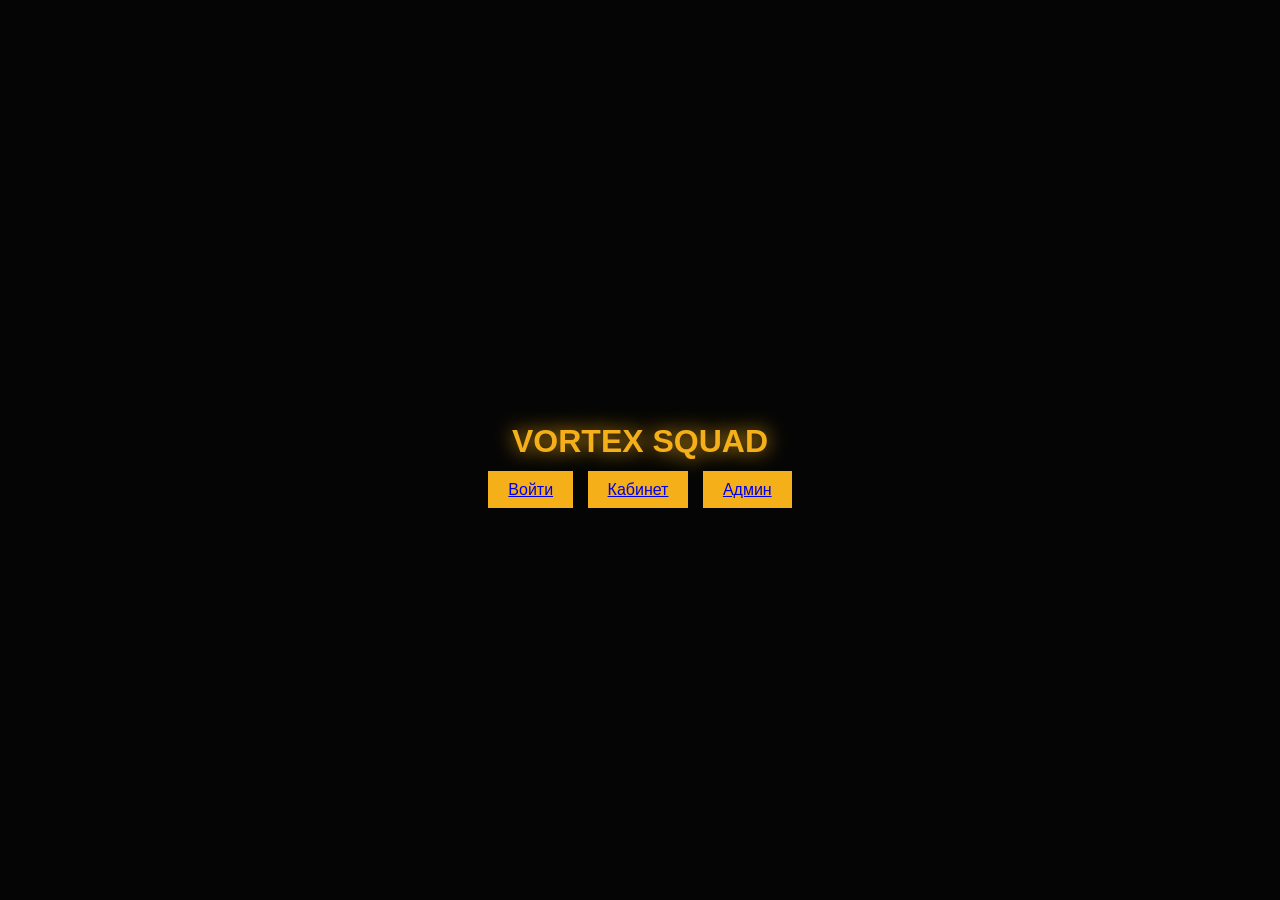
<file: index.html>
<!DOCTYPE html>
<html lang="ru">
<head>
<meta charset="UTF-8">
<title>Vortex Squad</title>
<link rel="stylesheet" href="style.css">
</head>
<body>

<div class="hero">
  <h1 class="glow">VORTEX SQUAD</h1>

  <div class="buttons">
    <a href="login.html" class="btn">Войти</a>
    <a href="cabinet.html" class="btn">Кабинет</a>
    <a href="admin.html" class="btn outline">Админ</a>
  </div>
</div>

<script src="app.js"></script>
</body>
</html>
</file>
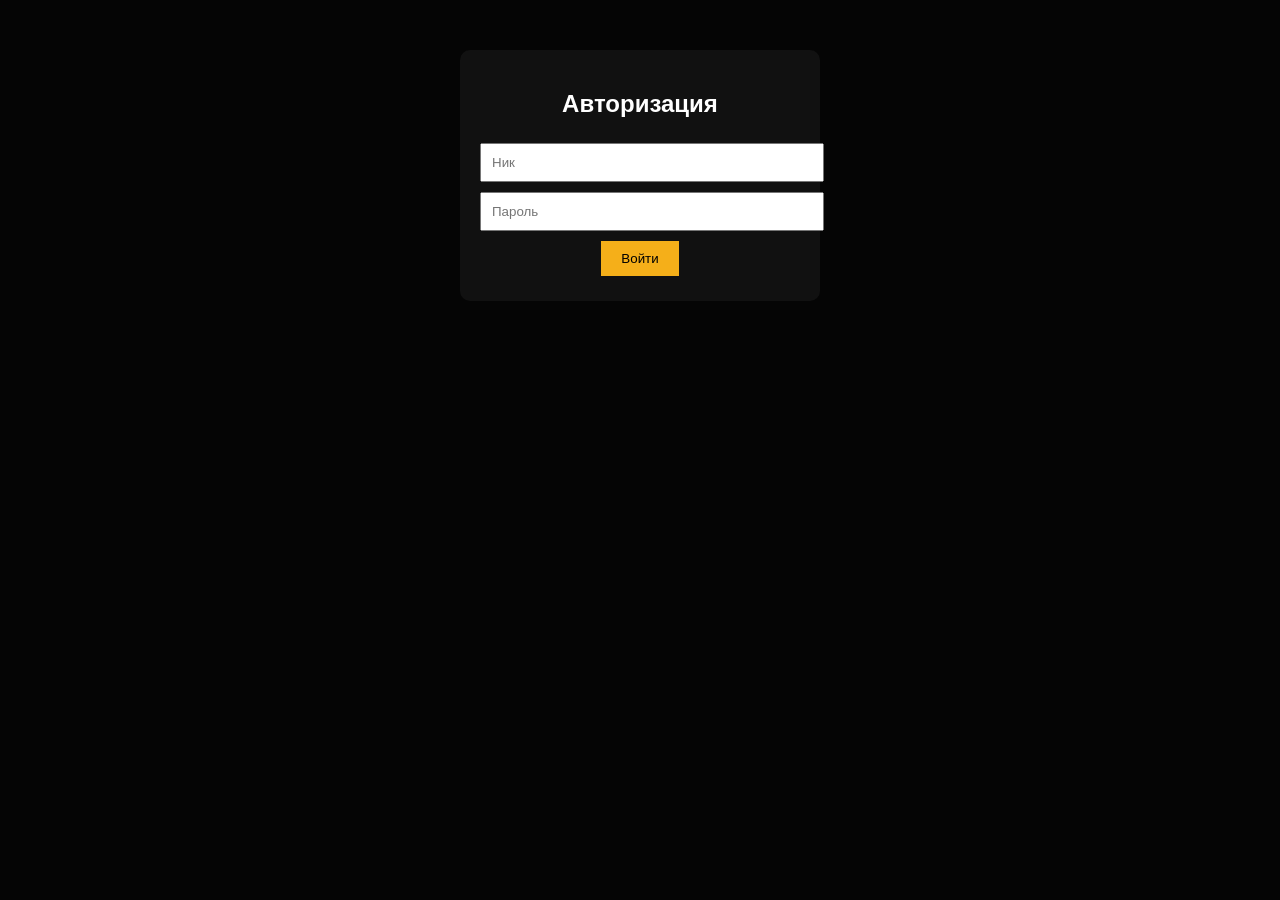
<file: admin.html>
<!DOCTYPE html>
<html>
<head>
<meta charset="UTF-8">
<link rel="stylesheet" href="style.css">
</head>
<body>

<div class="panel">

<h2>📥 Заявки</h2>
<div id="apps"></div>

<h2>📩 Чаты игроков</h2>

<button class="btn" onclick="clearAllChats()">💥 Очистить ВСЕ</button>

<div id="complaints"></div>

</div>

<div id="toast-container"></div>

<script src="app.js"></script>
</body>
</html>
</file>
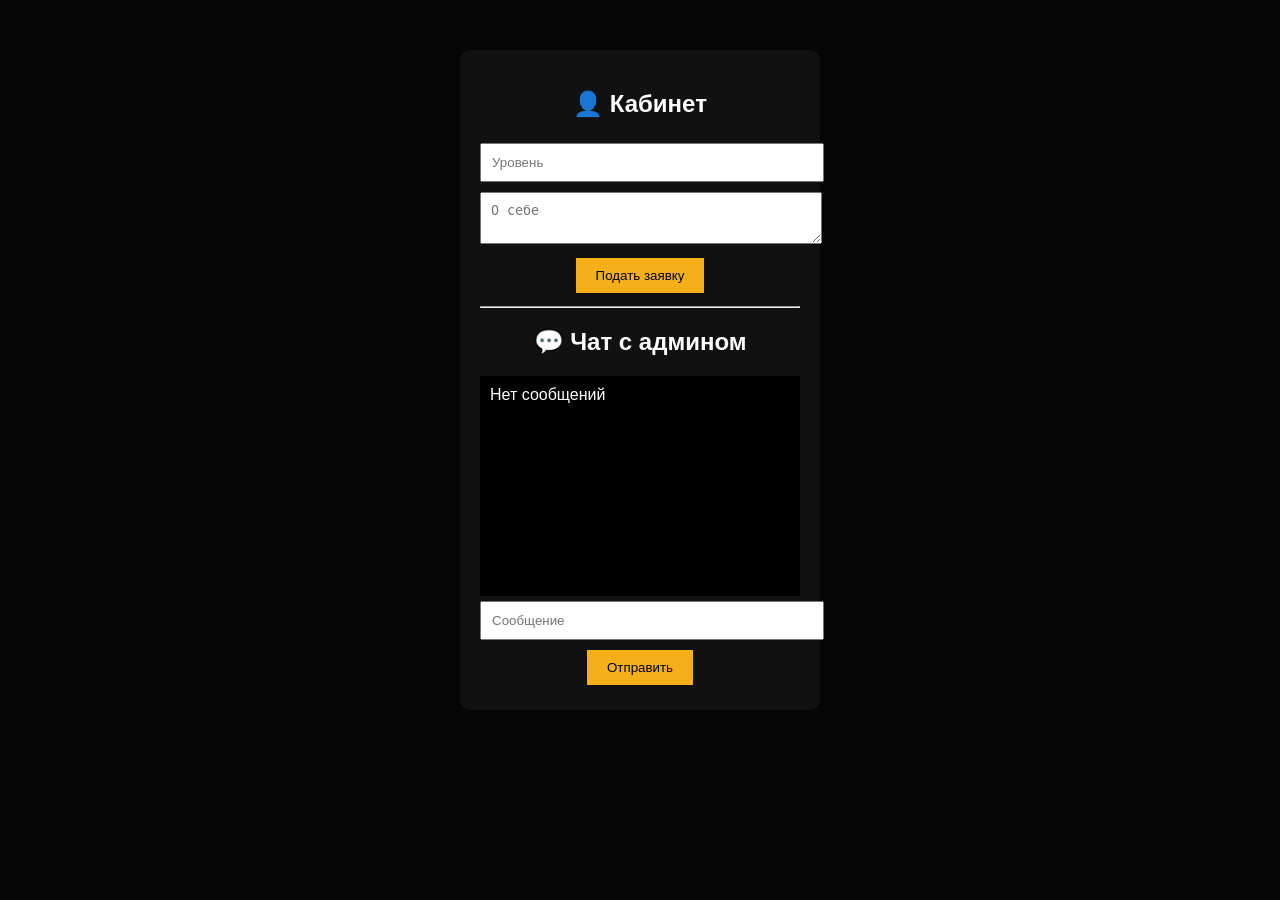
<file: cabinet.html>
<!DOCTYPE html>
<html>
<head>
<meta charset="UTF-8">
<link rel="stylesheet" href="style.css">
</head>
<body>

<div class="panel">

<h2>👤 Кабинет</h2>

<form id="appForm">
 <input id="level" placeholder="Уровень">
 <textarea id="msg" placeholder="О себе"></textarea>
 <button class="btn">Подать заявку</button>
</form>

<hr>

<h2>💬 Чат с админом</h2>

<div id="chatBox" class="chat-box"></div>

<input id="chatInput" placeholder="Сообщение">
<button class="btn" onclick="sendMessage()">Отправить</button>

</div>

<div id="toast-container"></div>

<script src="app.js"></script>
</body>
</html>
</file>
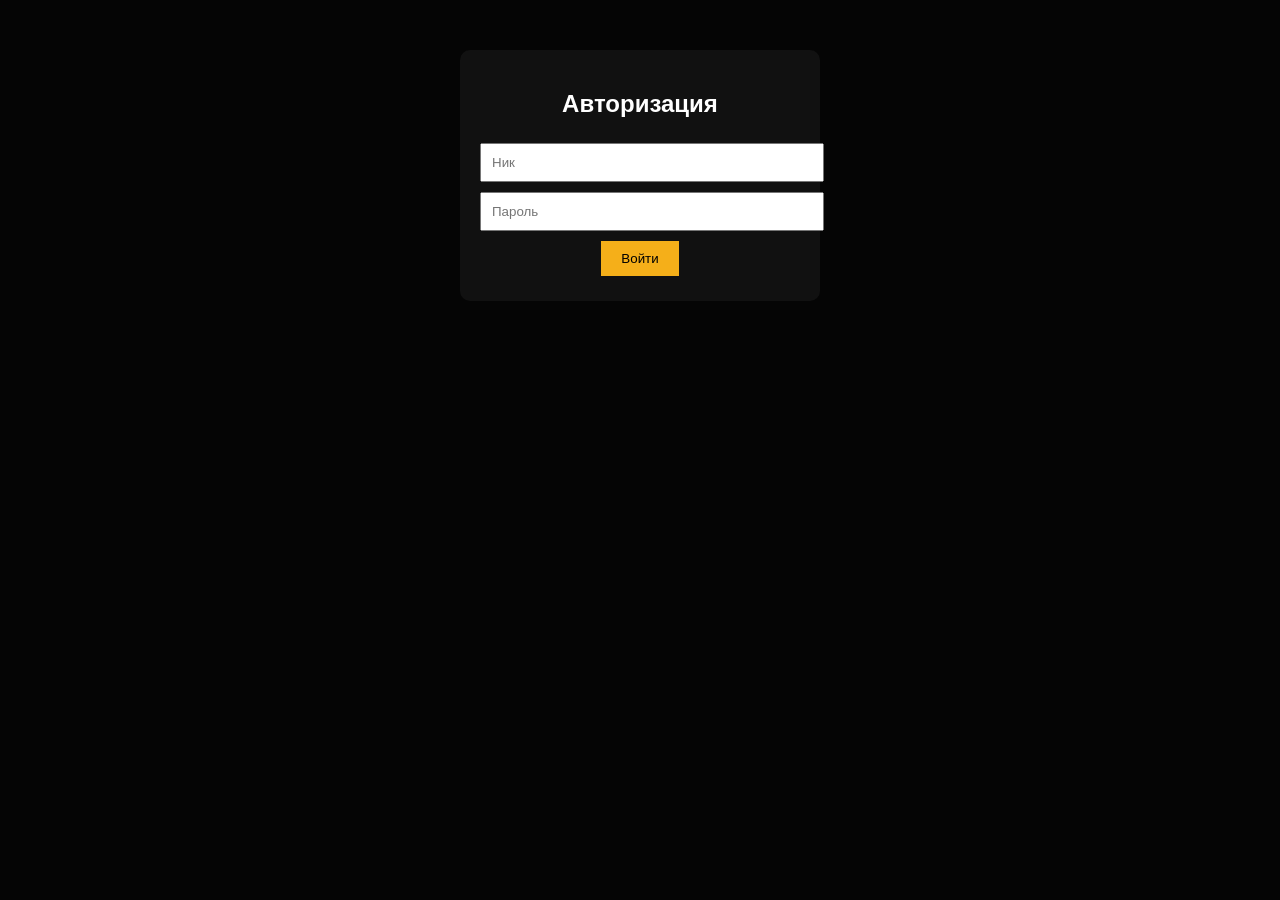
<file: login.html>
<!DOCTYPE html>
<html>
<head>
<meta charset="UTF-8">
<link rel="stylesheet" href="style.css">
</head>
<body>

<div class="panel">
  <h2>Авторизация</h2>

  <input id="loginNick" placeholder="Ник">
  <input id="loginPass" type="password" placeholder="Пароль">

  <button class="btn" onclick="login()">Войти</button>
</div>

<div id="toast-container"></div>

<script src="app.js"></script>
</body>
</html>
</file>
<file: style.css>
body{
 background:#050505;
 color:#fff;
 font-family:sans-serif;
 margin:0;
 text-align:center;
}

.hero{
 height:100vh;
 display:flex;
 flex-direction:column;
 justify-content:center;
 align-items:center;
}

.glow{
 color:#F5AF19;
 text-shadow:0 0 20px #F5AF19;
}

.btn{
 padding:10px 20px;
 margin:5px;
 background:#F5AF19;
 border:none;
 cursor:pointer;
}

.panel{
 margin:50px auto;
 padding:20px;
 width:320px;
 background:#111;
 border-radius:10px;
}

.chat-box{
 height:200px;
 overflow:auto;
 background:#000;
 padding:10px;
 text-align:left;
}

input,textarea{
 width:100%;
 padding:10px;
 margin:5px 0;
}

#toast-container{
 position:fixed;
 bottom:10px;
 right:10px;
}

.toast{
 background:#333;
 padding:10px;
 margin:5px;
}
</file>
